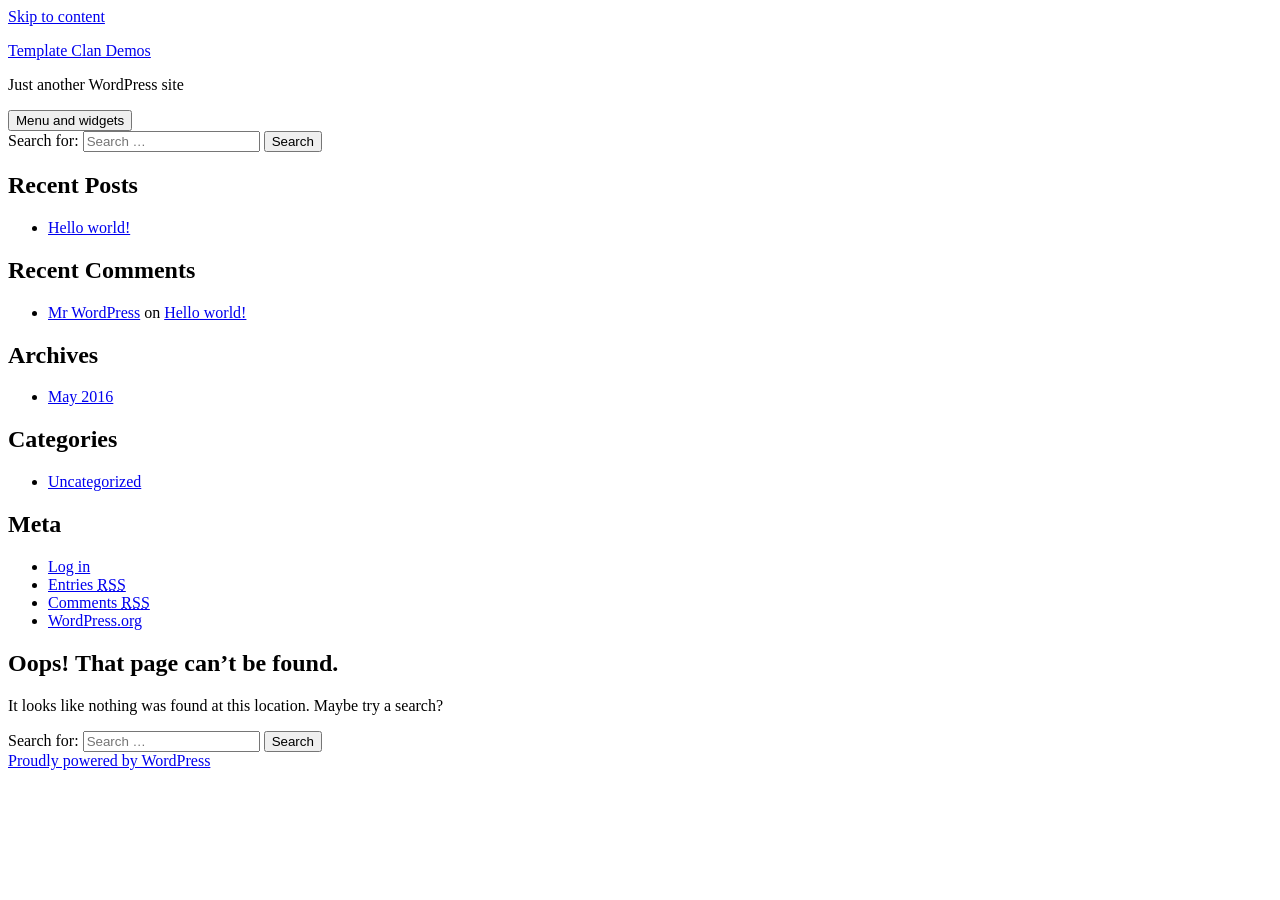
<file: static/css/AjaxLoader.html>
<!DOCTYPE html>
<html lang="en-US" class="no-js">
<head>
	<meta charset="UTF-8">
	<meta name="viewport" content="width=device-width">
	<link rel="profile" href="http://gmpg.org/xfn/11">
	<link rel="pingback" href="https://templateclan.com/demos/xmlrpc.php">
	<!--[if lt IE 9]>
	<script src="https://templateclan.com/demos/wp-content/themes/twentyfifteen/js/html5.js"></script>
	<![endif]-->
	<script>(function(html){html.className = html.className.replace(/\bno-js\b/,'js')})(document.documentElement);</script>
<title>Page not found &#8211; Template Clan Demos</title>
<link rel="alternate" type="application/rss+xml" title="Template Clan Demos &raquo; Feed" href="https://templateclan.com/demos/feed/" />
<link rel="alternate" type="application/rss+xml" title="Template Clan Demos &raquo; Comments Feed" href="https://templateclan.com/demos/comments/feed/" />
		<script type="text/javascript">
			window._wpemojiSettings = {"baseUrl":"https:\/\/s.w.org\/images\/core\/emoji\/72x72\/","ext":".png","source":{"concatemoji":"https:\/\/templateclan.com\/demos\/wp-includes\/js\/wp-emoji-release.min.js?ver=4.4.2"}};
			!function(a,b,c){function d(a){var c,d=b.createElement("canvas"),e=d.getContext&&d.getContext("2d"),f=String.fromCharCode;return e&&e.fillText?(e.textBaseline="top",e.font="600 32px Arial","flag"===a?(e.fillText(f(55356,56806,55356,56826),0,0),d.toDataURL().length>3e3):"diversity"===a?(e.fillText(f(55356,57221),0,0),c=e.getImageData(16,16,1,1).data.toString(),e.fillText(f(55356,57221,55356,57343),0,0),c!==e.getImageData(16,16,1,1).data.toString()):("simple"===a?e.fillText(f(55357,56835),0,0):e.fillText(f(55356,57135),0,0),0!==e.getImageData(16,16,1,1).data[0])):!1}function e(a){var c=b.createElement("script");c.src=a,c.type="text/javascript",b.getElementsByTagName("head")[0].appendChild(c)}var f,g;c.supports={simple:d("simple"),flag:d("flag"),unicode8:d("unicode8"),diversity:d("diversity")},c.DOMReady=!1,c.readyCallback=function(){c.DOMReady=!0},c.supports.simple&&c.supports.flag&&c.supports.unicode8&&c.supports.diversity||(g=function(){c.readyCallback()},b.addEventListener?(b.addEventListener("DOMContentLoaded",g,!1),a.addEventListener("load",g,!1)):(a.attachEvent("onload",g),b.attachEvent("onreadystatechange",function(){"complete"===b.readyState&&c.readyCallback()})),f=c.source||{},f.concatemoji?e(f.concatemoji):f.wpemoji&&f.twemoji&&(e(f.twemoji),e(f.wpemoji)))}(window,document,window._wpemojiSettings);
		</script>
		<style type="text/css">
img.wp-smiley,
img.emoji {
	display: inline !important;
	border: none !important;
	box-shadow: none !important;
	height: 1em !important;
	width: 1em !important;
	margin: 0 .07em !important;
	vertical-align: -0.1em !important;
	background: none !important;
	padding: 0 !important;
}
</style>
<link rel='stylesheet' id='twentyfifteen-fonts-css'  href='https://fonts.googleapis.com/css?family=Noto+Sans%3A400italic%2C700italic%2C400%2C700%7CNoto+Serif%3A400italic%2C700italic%2C400%2C700%7CInconsolata%3A400%2C700&#038;subset=latin%2Clatin-ext' type='text/css' media='all' />
<link rel='stylesheet' id='genericons-css'  href='https://templateclan.com/demos/wp-content/themes/twentyfifteen/genericons/genericons.css?ver=3.2' type='text/css' media='all' />
<link rel='stylesheet' id='twentyfifteen-style-css'  href='https://templateclan.com/demos/wp-content/themes/twentyfifteen/style.css?ver=4.4.2' type='text/css' media='all' />
<!--[if lt IE 9]>
<link rel='stylesheet' id='twentyfifteen-ie-css'  href='https://templateclan.com/demos/wp-content/themes/twentyfifteen/css/ie.css?ver=20141010' type='text/css' media='all' />
<![endif]-->
<!--[if lt IE 8]>
<link rel='stylesheet' id='twentyfifteen-ie7-css'  href='https://templateclan.com/demos/wp-content/themes/twentyfifteen/css/ie7.css?ver=20141010' type='text/css' media='all' />
<![endif]-->
<script type='text/javascript' src='https://templateclan.com/demos/wp-includes/js/jquery/jquery.js?ver=1.11.3'></script>
<script type='text/javascript' src='https://templateclan.com/demos/wp-includes/js/jquery/jquery-migrate.min.js?ver=1.2.1'></script>
<link rel='https://api.w.org/' href='https://templateclan.com/demos/wp-json/' />
<link rel="EditURI" type="application/rsd+xml" title="RSD" href="https://templateclan.com/demos/xmlrpc.php?rsd" />
<link rel="wlwmanifest" type="application/wlwmanifest+xml" href="https://templateclan.com/demos/wp-includes/wlwmanifest.xml" /> 
<meta name="generator" content="WordPress 4.4.2" />
		<style type="text/css">.recentcomments a{display:inline !important;padding:0 !important;margin:0 !important;}</style>
		</head>

<body class="error404">
<div id="page" class="hfeed site">
	<a class="skip-link screen-reader-text" href="#content">Skip to content</a>

	<div id="sidebar" class="sidebar">
		<header id="masthead" class="site-header" role="banner">
			<div class="site-branding">
										<p class="site-title"><a href="https://templateclan.com/demos/" rel="home">Template Clan Demos</a></p>
											<p class="site-description">Just another WordPress site</p>
									<button class="secondary-toggle">Menu and widgets</button>
			</div><!-- .site-branding -->
		</header><!-- .site-header -->

			<div id="secondary" class="secondary">

		
		
					<div id="widget-area" class="widget-area" role="complementary">
				<aside id="search-2" class="widget widget_search"><form role="search" method="get" class="search-form" action="https://templateclan.com/demos/">
				<label>
					<span class="screen-reader-text">Search for:</span>
					<input type="search" class="search-field" placeholder="Search &hellip;" value="" name="s" title="Search for:" />
				</label>
				<input type="submit" class="search-submit screen-reader-text" value="Search" />
			</form></aside>		<aside id="recent-posts-2" class="widget widget_recent_entries">		<h2 class="widget-title">Recent Posts</h2>		<ul>
					<li>
				<a href="https://templateclan.com/demos/blog/2016/05/11/hello-world/">Hello world!</a>
						</li>
				</ul>
		</aside>		<aside id="recent-comments-2" class="widget widget_recent_comments"><h2 class="widget-title">Recent Comments</h2><ul id="recentcomments"><li class="recentcomments"><span class="comment-author-link"><a href='https://wordpress.org/' rel='external nofollow' class='url'>Mr WordPress</a></span> on <a href="https://templateclan.com/demos/blog/2016/05/11/hello-world/#comment-1">Hello world!</a></li></ul></aside><aside id="archives-2" class="widget widget_archive"><h2 class="widget-title">Archives</h2>		<ul>
			<li><a href='https://templateclan.com/demos/blog/2016/05/'>May 2016</a></li>
		</ul>
		</aside><aside id="categories-2" class="widget widget_categories"><h2 class="widget-title">Categories</h2>		<ul>
	<li class="cat-item cat-item-1"><a href="https://templateclan.com/demos/blog/category/uncategorized/" >Uncategorized</a>
</li>
		</ul>
</aside><aside id="meta-2" class="widget widget_meta"><h2 class="widget-title">Meta</h2>			<ul>
						<li><a href="https://templateclan.com/demos/wp-login.php">Log in</a></li>
			<li><a href="https://templateclan.com/demos/feed/">Entries <abbr title="Really Simple Syndication">RSS</abbr></a></li>
			<li><a href="https://templateclan.com/demos/comments/feed/">Comments <abbr title="Really Simple Syndication">RSS</abbr></a></li>
			<li><a href="https://wordpress.org/" title="Powered by WordPress, state-of-the-art semantic personal publishing platform.">WordPress.org</a></li>			</ul>
			</aside>			</div><!-- .widget-area -->
		
	</div><!-- .secondary -->

	</div><!-- .sidebar -->

	<div id="content" class="site-content">

	<div id="primary" class="content-area">
		<main id="main" class="site-main" role="main">

			<section class="error-404 not-found">
				<header class="page-header">
					<h1 class="page-title">Oops! That page can&rsquo;t be found.</h1>
				</header><!-- .page-header -->

				<div class="page-content">
					<p>It looks like nothing was found at this location. Maybe try a search?</p>

					<form role="search" method="get" class="search-form" action="https://templateclan.com/demos/">
				<label>
					<span class="screen-reader-text">Search for:</span>
					<input type="search" class="search-field" placeholder="Search &hellip;" value="" name="s" title="Search for:" />
				</label>
				<input type="submit" class="search-submit screen-reader-text" value="Search" />
			</form>				</div><!-- .page-content -->
			</section><!-- .error-404 -->

		</main><!-- .site-main -->
	</div><!-- .content-area -->


	</div><!-- .site-content -->

	<footer id="colophon" class="site-footer" role="contentinfo">
		<div class="site-info">
						<a href="https://wordpress.org/">Proudly powered by WordPress</a>
		</div><!-- .site-info -->
	</footer><!-- .site-footer -->

</div><!-- .site -->

<script type='text/javascript' src='https://templateclan.com/demos/wp-content/themes/twentyfifteen/js/skip-link-focus-fix.js?ver=20141010'></script>
<script type='text/javascript'>
/* <![CDATA[ */
var screenReaderText = {"expand":"<span class=\"screen-reader-text\">expand child menu<\/span>","collapse":"<span class=\"screen-reader-text\">collapse child menu<\/span>"};
/* ]]> */
</script>
<script type='text/javascript' src='https://templateclan.com/demos/wp-content/themes/twentyfifteen/js/functions.js?ver=20150330'></script>
<script type='text/javascript' src='https://templateclan.com/demos/wp-includes/js/wp-embed.min.js?ver=4.4.2'></script>

</body>
</html>
</file>
